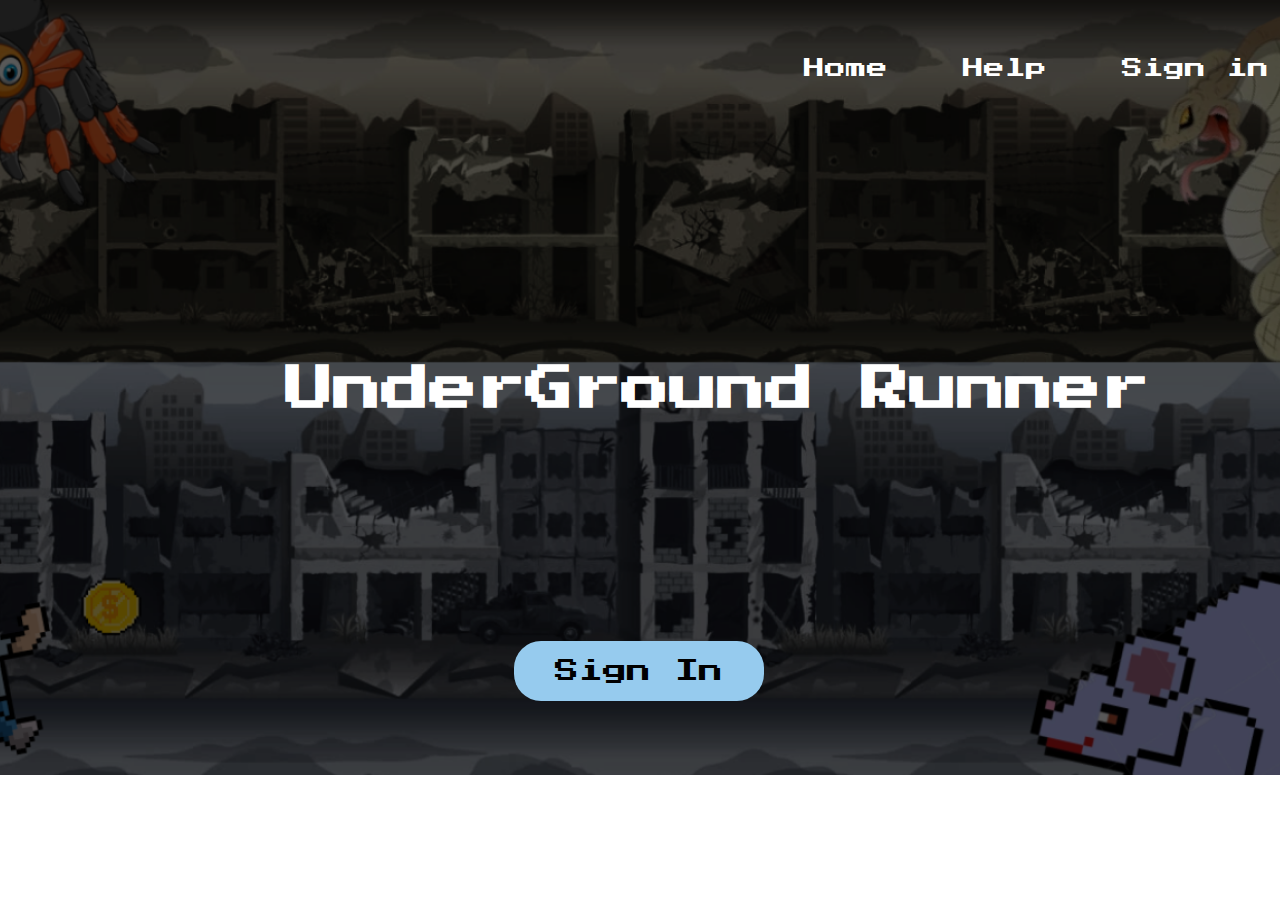
<file: index.html>
<!DOCTYPE html>
<html lang="en">
<head>
    <meta charset="UTF-8">
    <meta name="viewport" content="width=device-width, initial-scale=1.0">
    <title>UnderGround Runner</title>
    <link rel="stylesheet" href="./style.css">
</head>
<body>
    <!-- Home page contents contains home,help and sign in  buttons-->
    <nav>
        <a href="#">Home</a>
        <a href="./help.html">Help</a>
        <a href="./signin.html">Sign in</a>
    </nav>
    <!-- sign in button -->
    <h1>UnderGround Runner</h1>
    <button id="signin">Sign In</button>
    <script src="./app.js"></script>
</body>
</html>
</file>
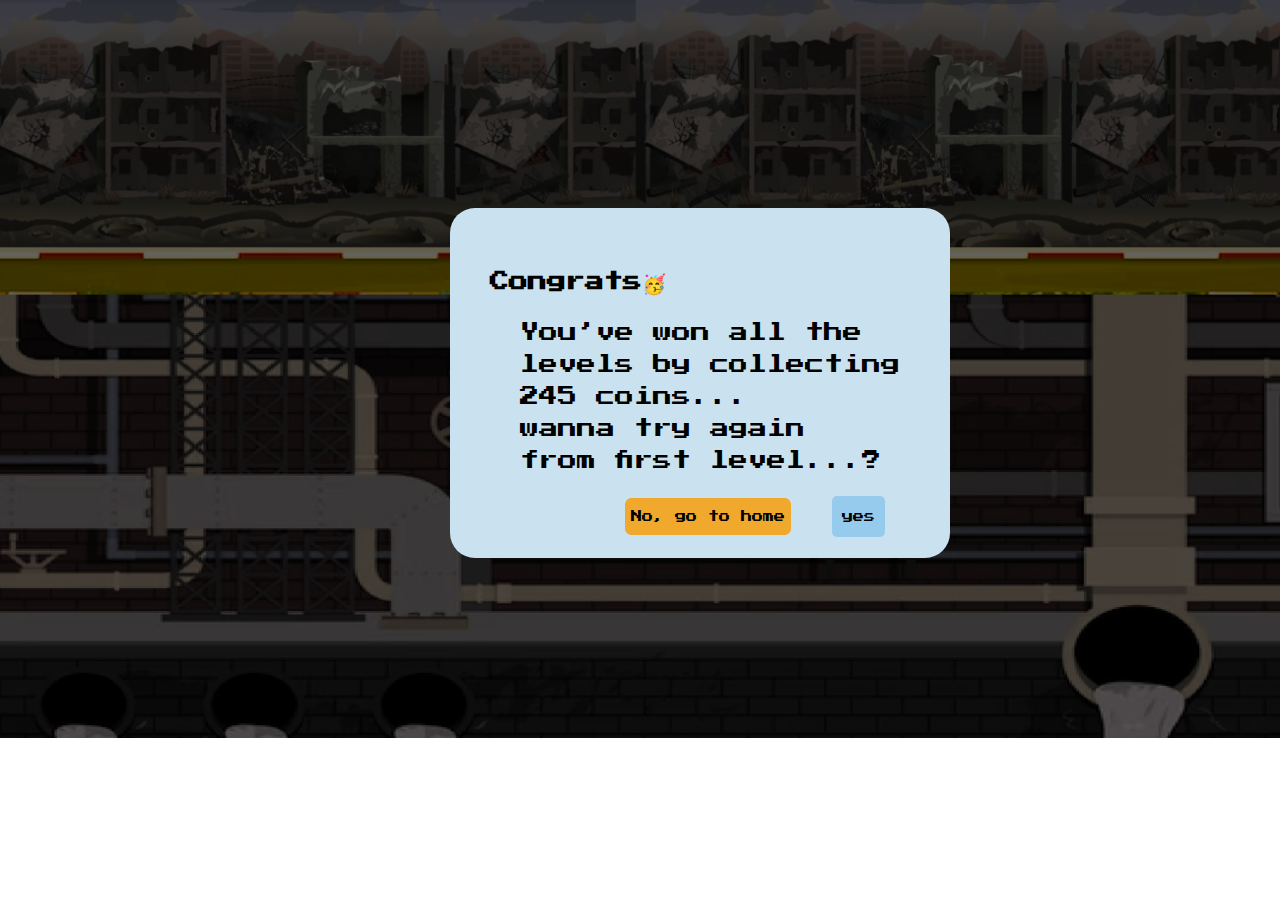
<file: congratspage.html>
<!DOCTYPE html>
<html lang="en">
<head>
    <meta charset="UTF-8">
    <meta name="viewport" content="width=device-width, initial-scale=1.0">
    <title>UnderGround Runner</title>
    <link rel="stylesheet" href="./congratspage.css">
</head>
<body>
    <!-- Contents which will be desplayed when the player won the game-->
    <div class="game-won-popup">
        <h1>Congrats🥳</h1>
        <p>You’ve won all the <br>levels by collecting <br> 245 coins... <br> wanna try again <br> from first level...?</p>
        <a href="./index.html" id="nobtn">No, go to home</a>
        <a href="./levelpage4.html" id="nextlevelbtn">yes</a>
    </div>
</body>
</html>
</file>
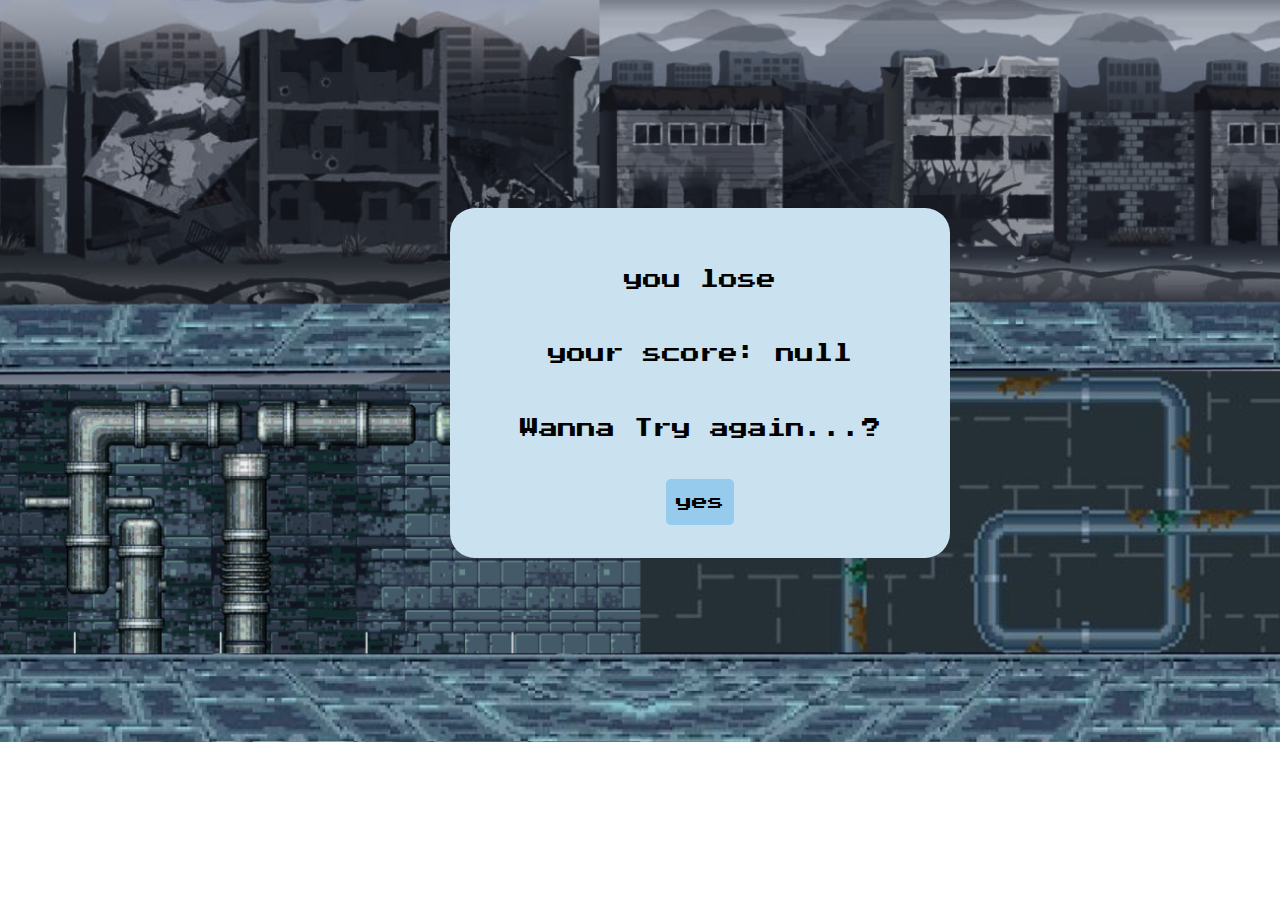
<file: gameoverpage.html>
<!DOCTYPE html>
<html lang="en">
<head>
    <meta charset="UTF-8">
    <meta name="viewport" content="width=device-width, initial-scale=1.0">
    <title>UnderGround Runner</title>
    <link rel="stylesheet" href="./gameoverpage.css">
</head>
<body>
    <!-- contents which will be displayed when the player lost the game-->
    <div class="game-over-popup">
        <p id="gameover">Game Over🥲</p>
        <p id="scorecard">Your score:</p>
        <p>Wanna Try again...?</p>
        <a href="./level1.html" id="yesbtn">yes</a>
    </div>
    <script src="./gameovr.js"></script>
</body>
</html>
</file>
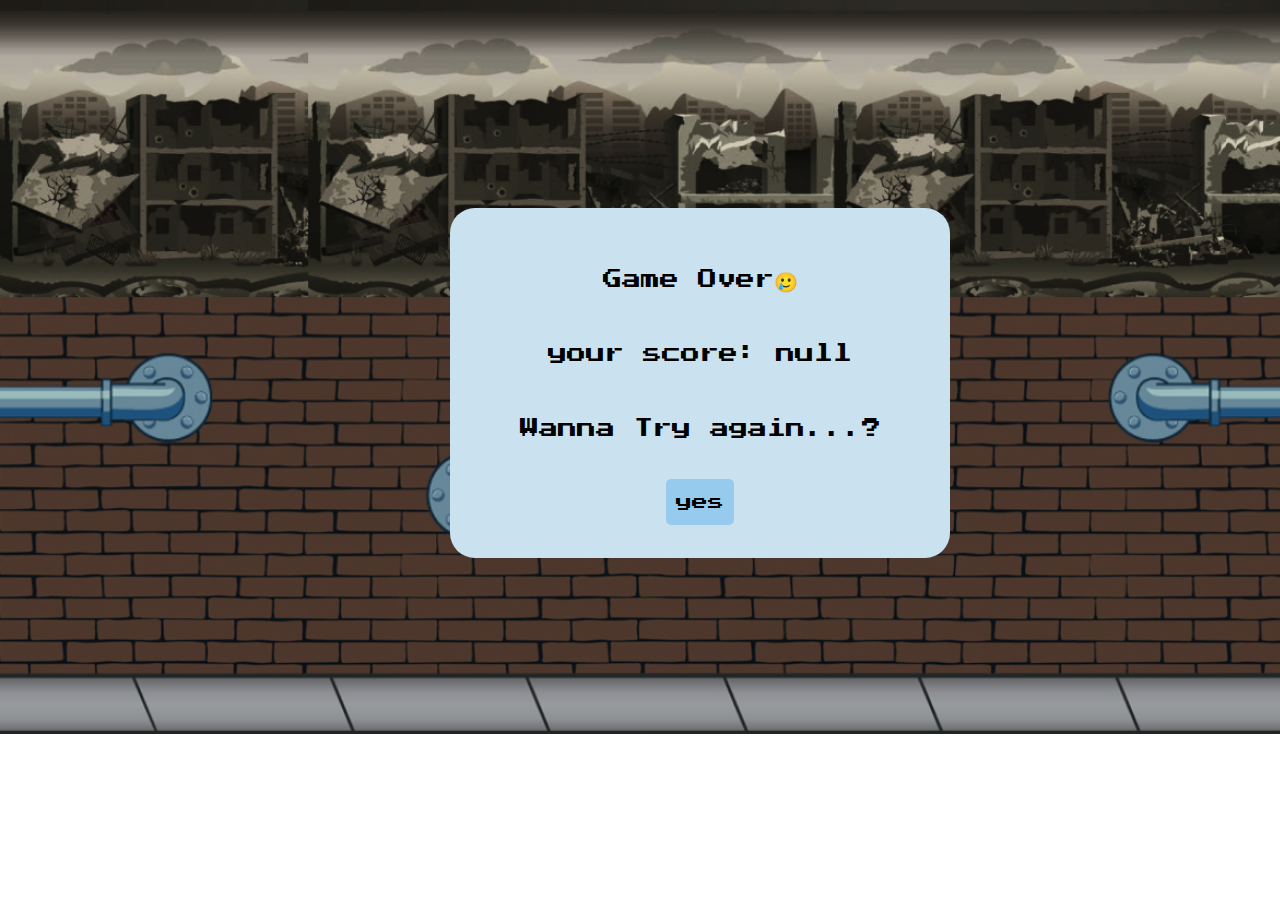
<file: gameoverpage2.html>
<!DOCTYPE html>
<html lang="en">
<head>
    <meta charset="UTF-8">
    <meta name="viewport" content="width=device-width, initial-scale=1.0">
    <title>UnderGround Runner</title>
    <link rel="stylesheet" href="./gameoverpage2.css">
</head>
<body>
    <!-- contents which will be displayed when the player lost the match -->
    <div class="game-over-popup">
        <p>Game Over🥲</p>
        <p id="scorecard">Your score:</p>
        <p>Wanna Try again...?</p>
        <a href="./level2.html" id="yesbtn">yes</a>
    </div>
    <script src="./gameovr.js"></script>
</body>
</html>
</file>
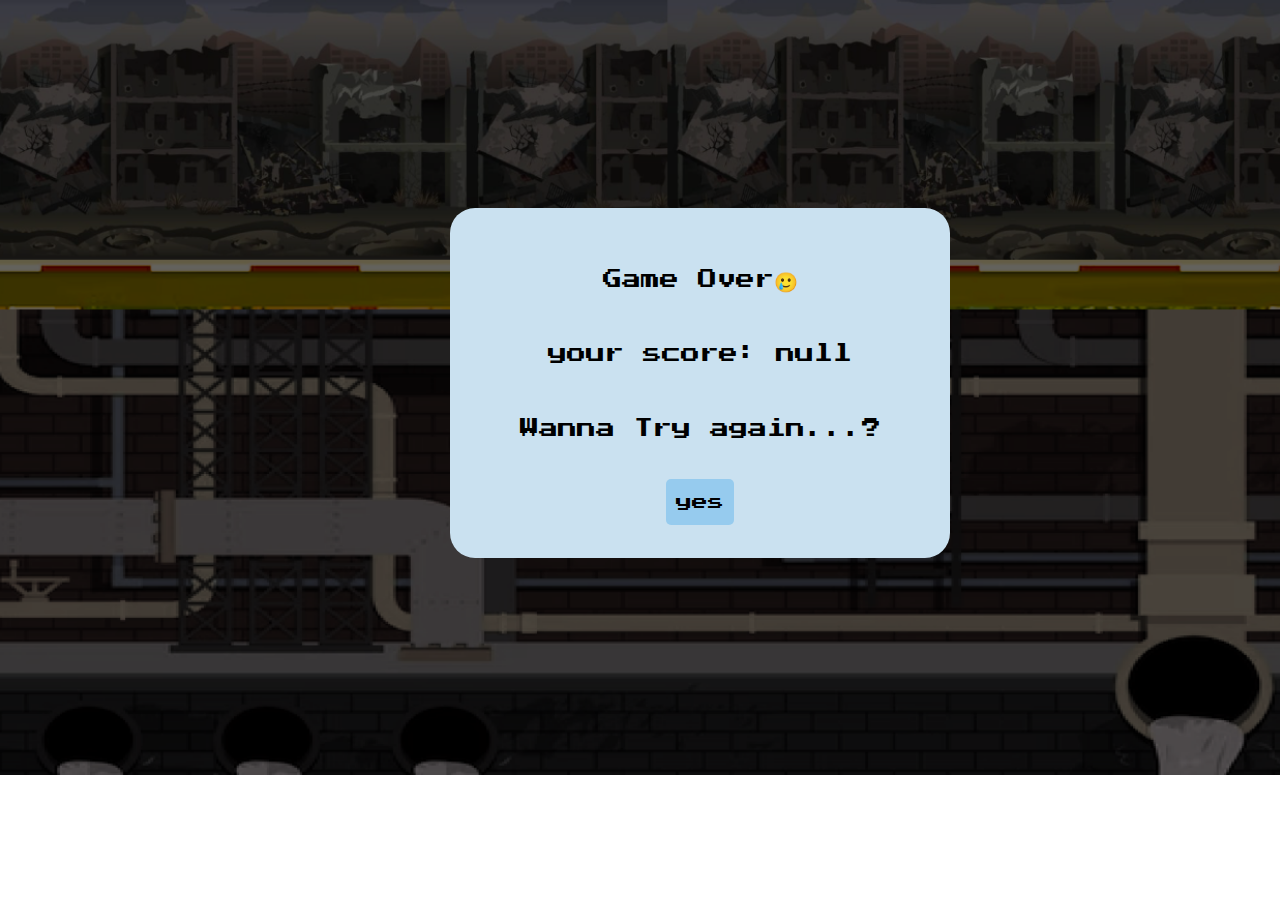
<file: gameoverpage3.html>
<!DOCTYPE html>
<html lang="en">
<head>
    <meta charset="UTF-8">
    <meta name="viewport" content="width=device-width, initial-scale=1.0">
    <title>UnderGround Runner</title>
    <link rel="stylesheet" href="./gameoverpage3.css">
</head>
<body>
    <!-- contents which will be displayed when the player lost the match -->
    <div class="game-over-popup">
        <p>Game Over🥲</p>
        <p id="scorecard">Your score:</p>
        <p>Wanna Try again...?</p>
        <a href="./level3.html" id="yesbtn">yes</a>
    </div>
    <script src="./gameovr.js"></script>
</body>
</html>
</file>
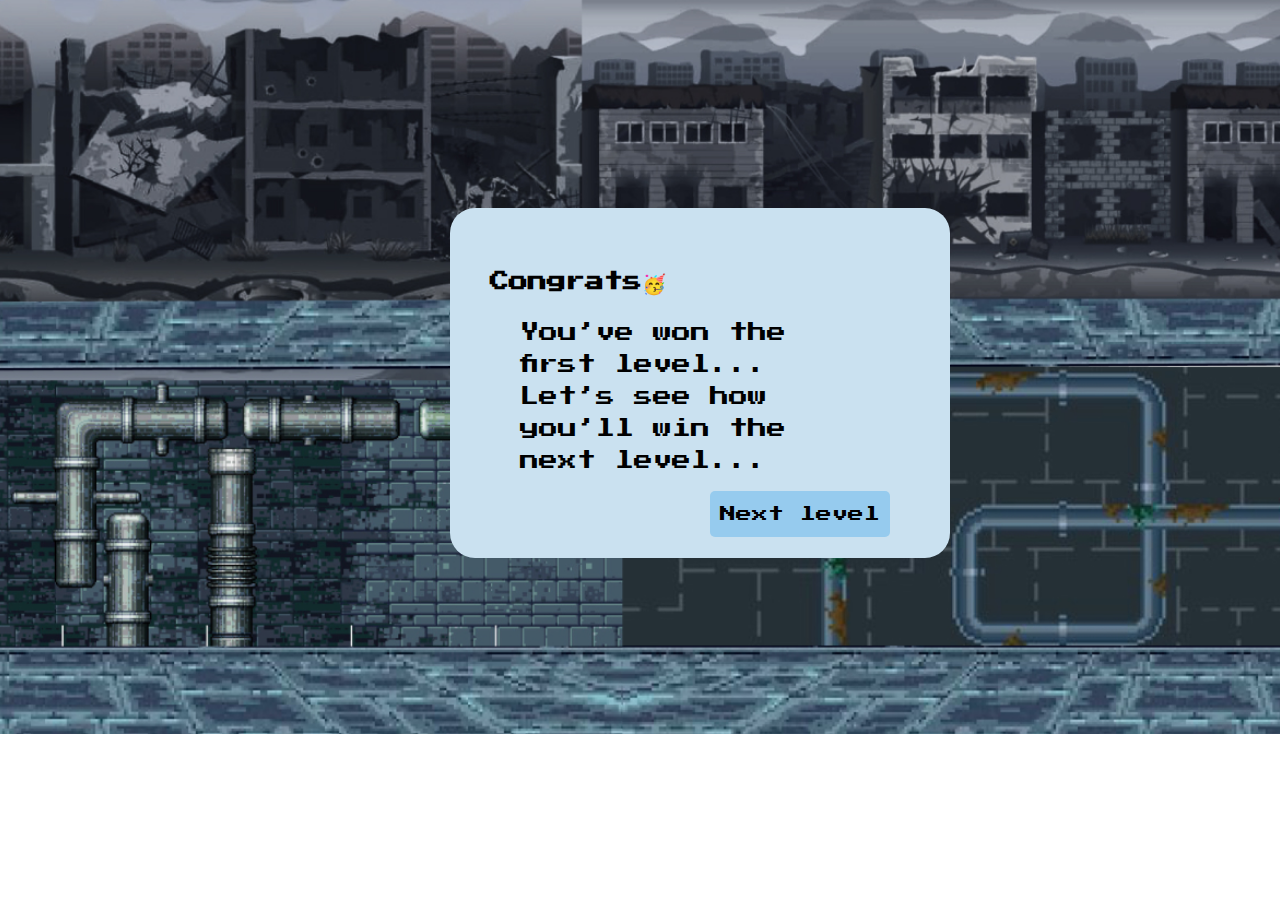
<file: gamewon.html>
<!DOCTYPE html>
<html lang="en">
<head>
    <meta charset="UTF-8">
    <meta name="viewport" content="width=device-width, initial-scale=1.0">
    <title>UnderGround Runner</title>
    <link rel="stylesheet" href="./gamewon.css">
</head>
<body>
    <!-- contents will be displayed when the player won the game -->
    <div class="game-won-popup">
        <h1>Congrats🥳</h1>
        <p>You’ve won the <br> first level... <br> Let’s see how <br> you’ll win the <br> next level...</p>
        <a href="./levelspage2.html" id="nextlevelbtn">Next level</a>
    </div>
</body>
</html>
</file>
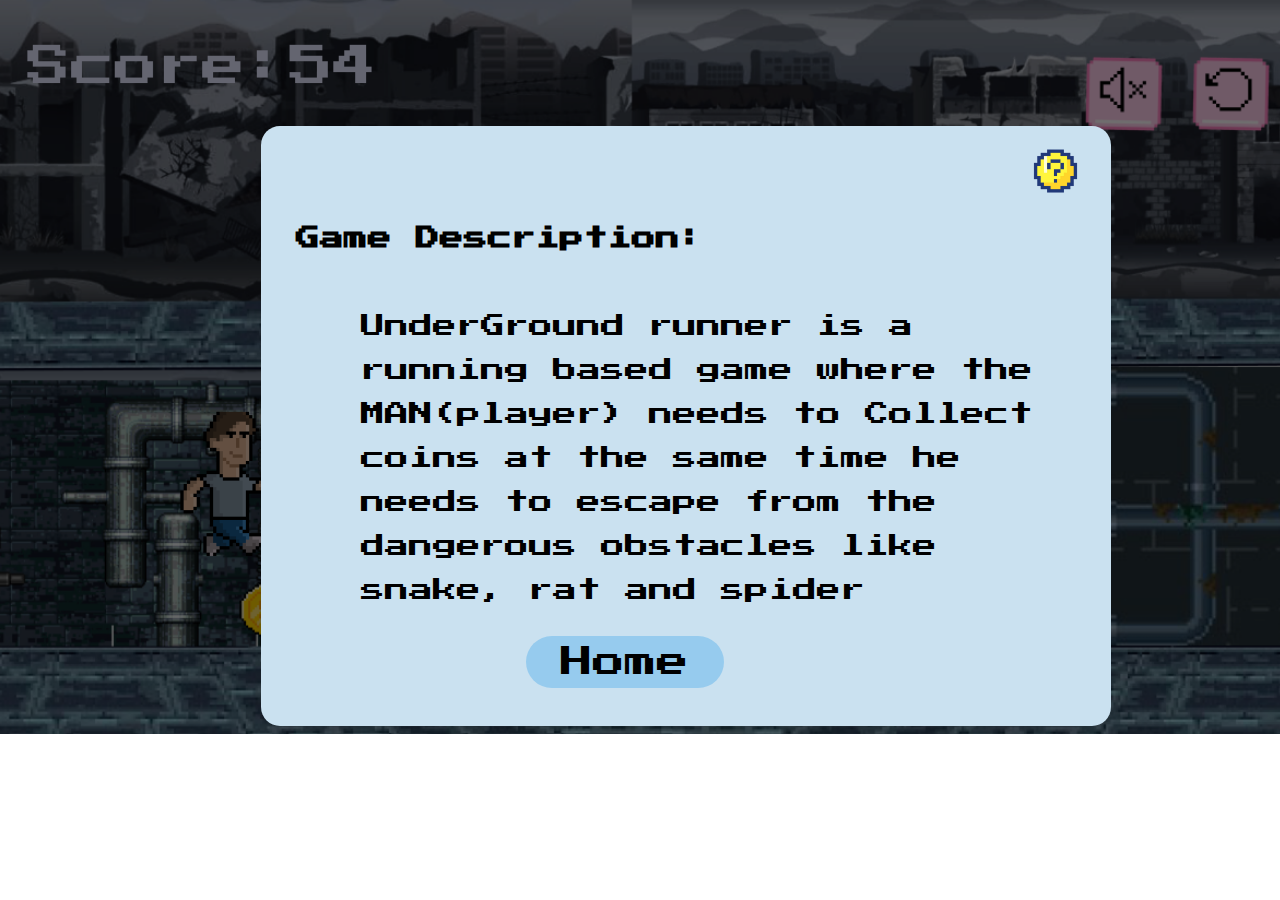
<file: help.html>
<!DOCTYPE html>
<html lang="en">
<head>
    <meta charset="UTF-8">
    <meta name="viewport" content="width=device-width, initial-scale=1.0">
    <title>UnderGround Runner</title>
    <link rel="stylesheet" href="./help.css">
</head>
<body>
    <!-- contents will be displayed when the player click the help button on home page -->
    <div class="gamedescription">
        <h1>Game Description:</h1>
        <p>UnderGround runner is a <br> running based game where the <br> MAN(player) needs to Collect <br> coins at the same time he <br> needs to escape from the <br> dangerous obstacles like <br> snake, rat and spider</p>
        <img src="./Asserts/question mark.png" alt="">
    </div>
    <a href="./index.html">Home</a>
    <script src="./app.js"></script>
</body>
</html>
</file>
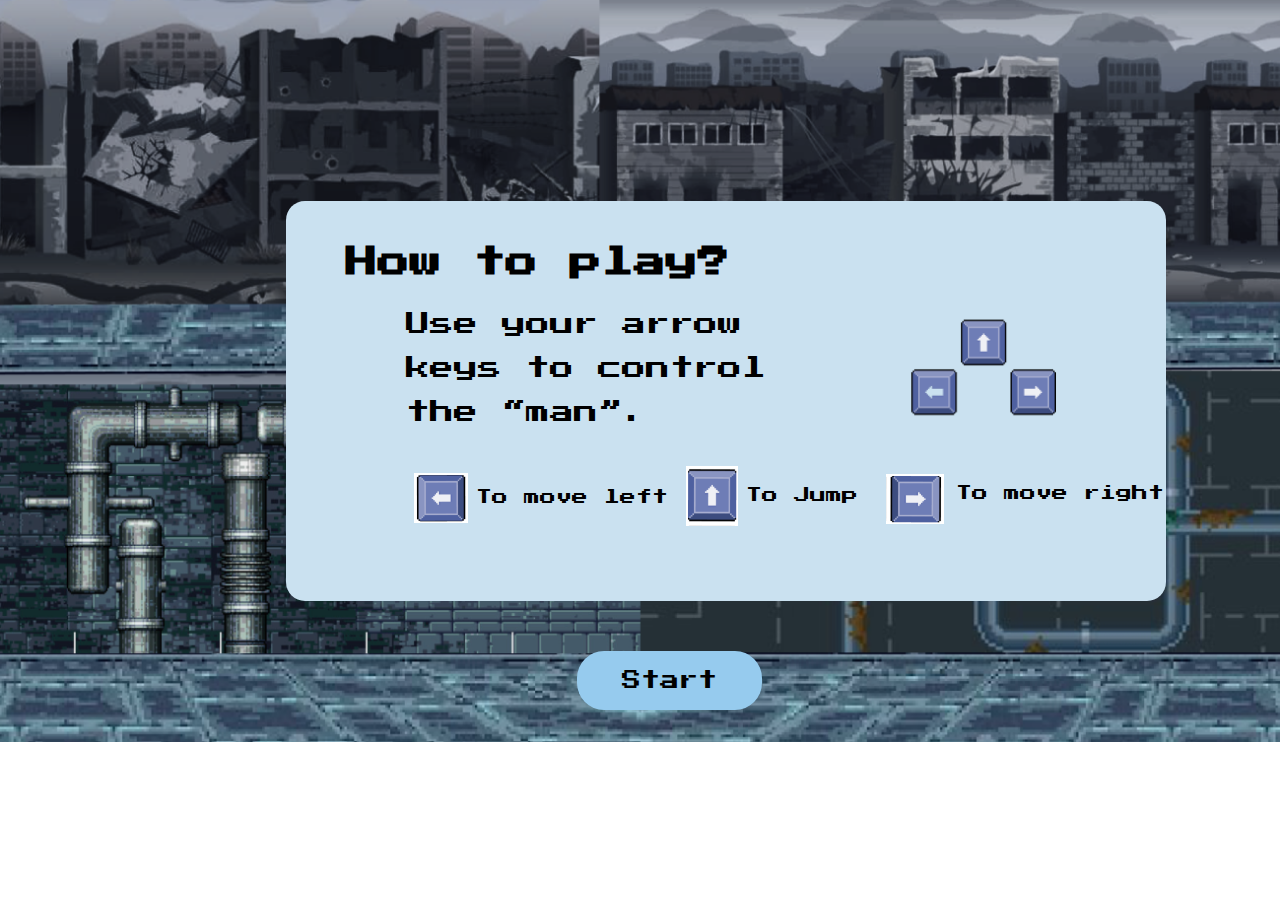
<file: level1.html>
<!DOCTYPE html>
<html lang="en">
<head>
    <meta charset="UTF-8">
    <meta name="viewport" content="width=device-width, initial-scale=1.0">
    <title>UnderGround Runner</title>
    <link rel="stylesheet" href="./level1.css">
</head>
<body>
    
    <!-- Contents which will be displayed to assist the player -->
    <div class="howtoplay">
        <h1>How to play?</h1>
        <p id="description">Use your arrow <br> keys to control <br> the “man”.</p>
        <img src="./Asserts/arrow keys.png" alt="" id="arrowkeys">
        <img src="./Asserts/left arrow.png" alt="" id="leftarrow"> <p id="left">To move left</p>
        <img src="./Asserts/top arrow.png" alt="" id="toparrow"> <p id="top">To Jump</p>
        <img src="./Asserts/right arrow.png" alt="" id="rightarrow"> <p id="right">To move right</p>
    </div>

    <!-- button to start the game and the howplay contents will we hidden -->
    <button id="startbtn1">Start</button>

    <!-- The game contetns contains the game charecters -->
    <div class="gamecontents">
        <div id="score">Coins:0</div>
        <div class="buttons">
            <img src="./Asserts/mute.png" alt="" id="mute">
            <img src="./Asserts/replay.png" alt="" id="replay">
        </div>

        <!-- importing the game charecters images -->
        <img src="./Asserts/man.gif" alt="" id="man" class="obstacles">
        <img src="./Asserts/spider.png" alt="" id="spider" class="obstacles">
        <img src="./Asserts/rat.png" alt="" id="rat" class="obstacles">
        <img src="./Asserts/coin.png" alt="" id="coin1" class="coins">
        <img src="./Asserts/coin.png" alt="" id="coin2" class="coins">
        <img src="./Asserts/coin.png" alt="" id="coin3" class="coins">
        <img src="./Asserts/coin.png" alt="" id="coin4" class="coins">

        <!-- importing the game audios -->
        <audio src="./Asserts/vxA=.mp3" id="bgm" loop></audio>
        <audio src="./Asserts/Mario Jump Sound Effect.mp3" id="jumpsound"></audio>
        <audio src="./Asserts/coinsound.mp3" id="coinsound"></audio>
    </div>

    <!-- importing the controls for mobile responsiveness -->
    <div class="mobile-reponsive-controls">
        <div class="left-right">
            <img src="./Asserts/left key.png" alt="" id="left-key">
            <img src="./Asserts/right key.png" alt="right-key" id="right-key">
        </div>
        <img src="./Asserts/top key.png" alt="" id="top-key">
    </div>

    <!-- linking the javascript page -->
    <script src="./level1.js"></script>
</body>
</html>
</file>
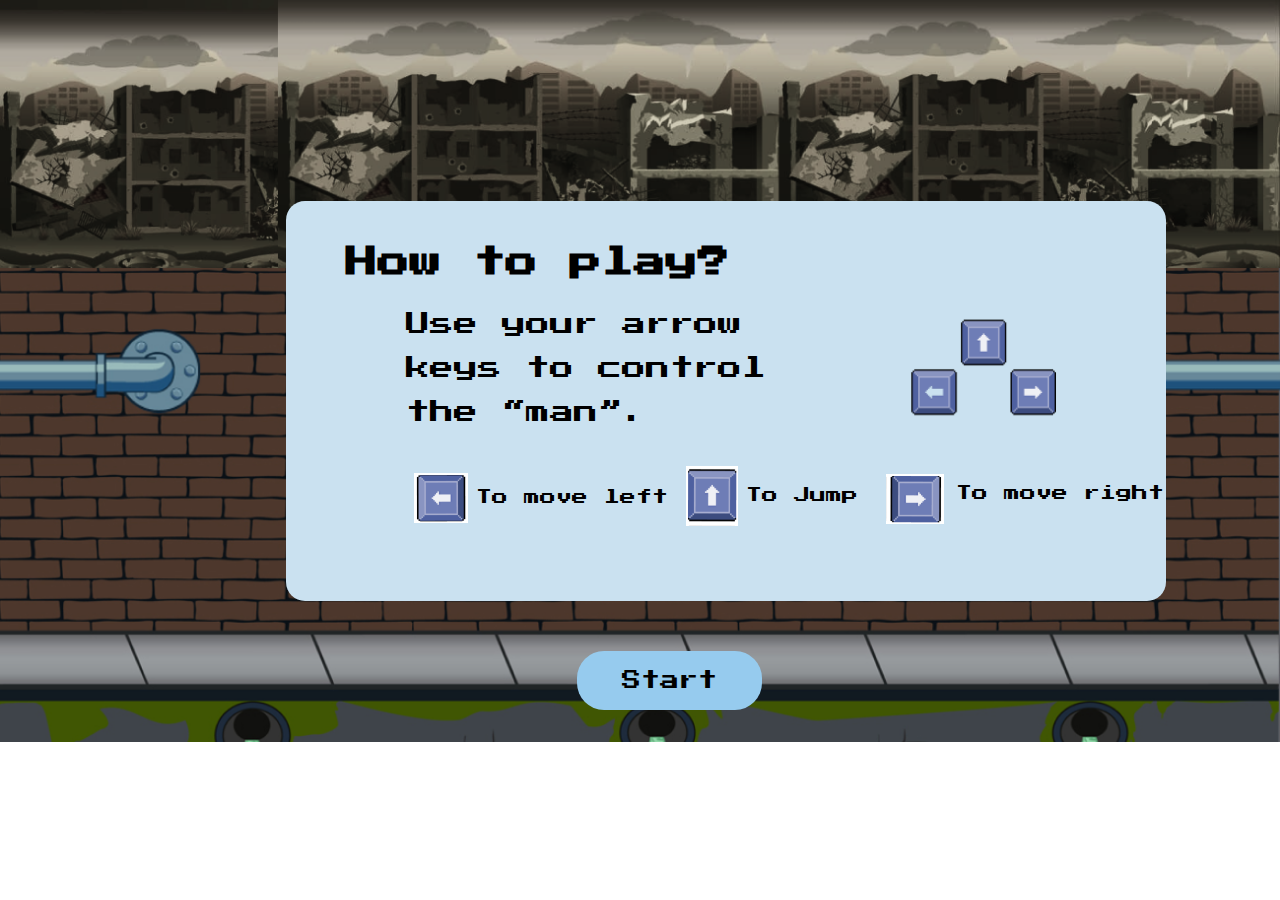
<file: level2.html>
<!DOCTYPE html>
<html lang="en">
<head>
    <meta charset="UTF-8">
    <meta name="viewport" content="width=device-width, initial-scale=1.0">
    <title>UnderGround Runner</title>
    <link rel="stylesheet" href="./level2.css">
</head>
<body>
     <!-- Contents which will be displayed to assist the player -->
    <div class="howtoplay">
        <h1>How to play?</h1>
        <p id="description">Use your arrow <br> keys to control <br> the “man”.</p>
        <img src="./Asserts/arrow keys.png" alt="" id="arrowkeys">
        <img src="./Asserts/left arrow.png" alt="" id="leftarrow"> <p id="left">To move left</p>
        <img src="./Asserts/top arrow.png" alt="" id="toparrow"> <p id="top">To Jump</p>
        <img src="./Asserts/right arrow.png" alt="" id="rightarrow"> <p id="right">To move right</p>
    </div>
    <!-- button to start the game and the howplay contents will we hidden -->
    <button id="startbtn1">Start</button>

    <!-- The game contetns contains the game charecters -->
    <div class="gamecontents">
        <div id="score">Score:0</div>
        <div class="buttons">
            <img src="./Asserts/mute.png" alt="" id="mute">
            <img src="./Asserts/replay.png" alt="" id="replay">
        </div>
        <!-- importing the game charecters images -->
        <img src="./Asserts/man.gif" alt="" id="man">
        <img src="./Asserts/spider.png" alt="" id="spider">
        <img src="./Asserts/rat.png" alt="" id="rat">
        <img src="./Asserts/snake.png" alt="" id="snake">
        <img src="./Asserts/centipedie.png" alt="" id="centipedie">
        <img src="./Asserts/coin.png" alt="" id="coin1" class="coins">
        <img src="./Asserts/coin.png" alt="" id="coin2" class="coins">
        <img src="./Asserts/coin.png" alt="" id="coin3" class="coins">
        <img src="./Asserts/coin.png" alt="" id="coin4" class="coins">
        <!-- importing the game audios -->
        <audio src="./Asserts/vxA=.mp3" id="bgm" loop></audio>
        <audio src="./Asserts/Mario Jump Sound Effect.mp3" id="jumpsound"></audio>
        <audio src="./Asserts/coinsound.mp3" id="coinsound"></audio>
    </div>
    <!-- importing the controls for mobile responsiveness -->
    <div class="mobile-reponsive-controls">
        <div class="left-right">
            <img src="./Asserts/left key.png" alt="" id="left-key">
            <img src="./Asserts/right key.png" alt="right-key" id="right-key">
        </div>
        <img src="./Asserts/top key.png" alt="" id="top-key">
    </div>
    <script src="./level2.js"></script>
    <script src=""></script>
</body>
</html>
</file>
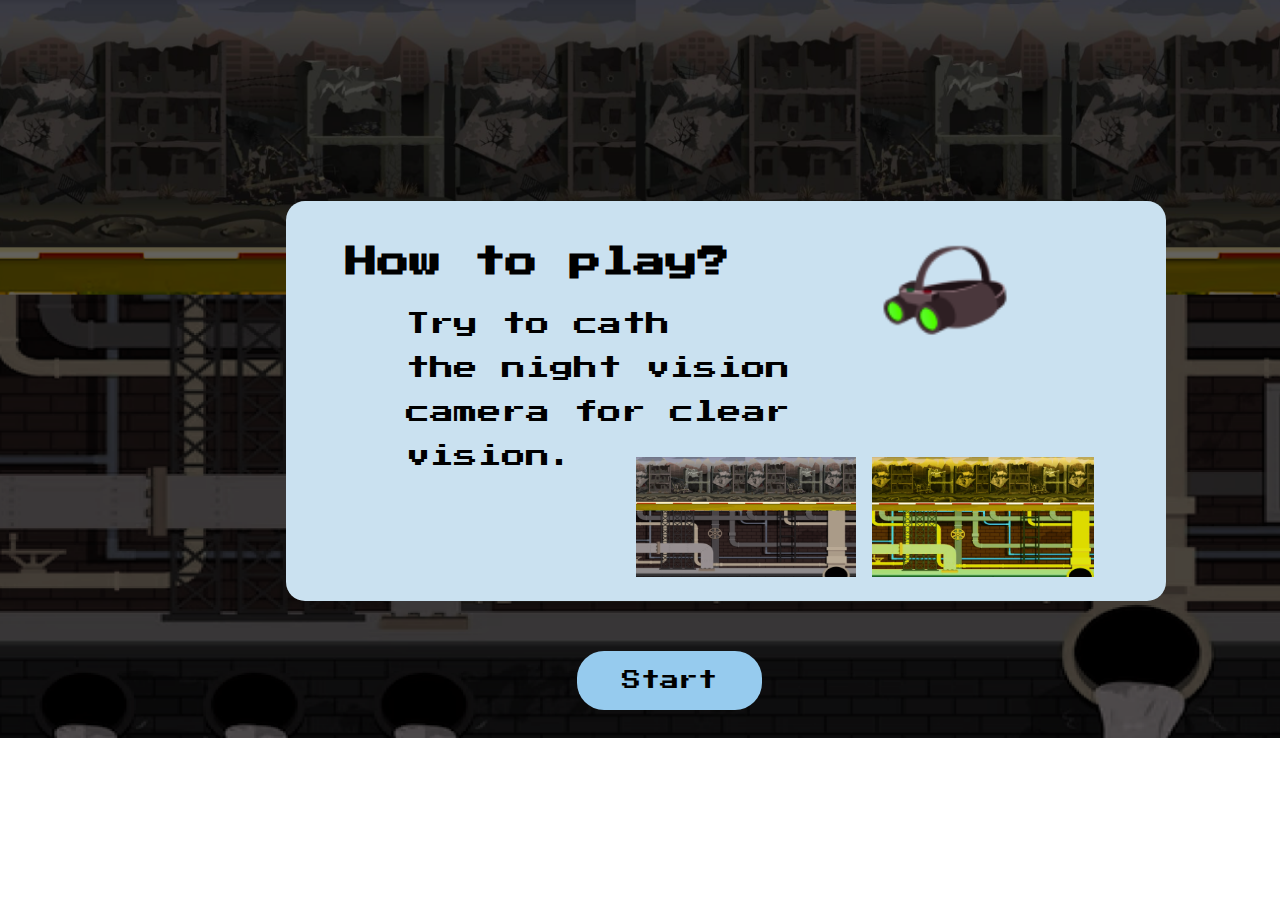
<file: level3.html>
<!DOCTYPE html>
<html lang="en">
<head>
    <meta charset="UTF-8">
    <meta name="viewport" content="width=device-width, initial-scale=1.0">
    <title>UnderGround Runner</title>
    <link rel="stylesheet" href="./level3.css">
</head>
<body>     
    <!-- Contents which will be displayed to assist the player -->
    <div class="howtoplay">
        <h1>How to play?</h1>
        <p id="description">Try to cath <br> the night vision  <br>camera for clear <br> vision.</p>
        <img src="./Asserts/night vision.png" alt="" id="nightvision">
        <img src="./Asserts/night 1.png" alt="" id="night1">
        <img src="./Asserts/night 2.png" alt="" id="night2">
    </div>
    <!-- button to start the game and the howplay contents will we hidden -->
    <button id="startbtn1">Start</button>

    <!-- The game contetns contains the game charecters -->
    <div class="gamecontents">
        <div id="score">Score:0</div>
        <div class="buttons">
            <img src="./Asserts/mute.png" alt="" id="mute">
            <img src="./Asserts/replay.png" alt="" id="replay">
        </div>
        <!-- importing the game charecters images -->
        <img src="./Asserts/man.gif" alt="" id="man">
        <img src="./Asserts/spider.png" alt="" id="spider">
        <img src="./Asserts/rat.png" alt="" id="rat">
        <img src="./Asserts/bat2.png" alt="" id="snake">
        <img src="./Asserts/night vision.png" alt="" id="centipedie">
        <img src="./Asserts/coin.png" alt="" id="coin1" class="coins">
        <img src="./Asserts/coin.png" alt="" id="coin2" class="coins">
        <img src="./Asserts/coin.png" alt="" id="coin3" class="coins">
        <img src="./Asserts/coin.png" alt="" id="coin4" class="coins">
        <!-- importing the game audios -->
        <audio src="./Asserts/vxA=.mp3" id="bgm" loop></audio>
        <audio src="./Asserts/Mario Jump Sound Effect.mp3" id="jumpsound"></audio>
        <audio src="./Asserts/coinsound.mp3" id="coinsound"></audio>
    </div>
    <!-- importing the controls for mobile responsiveness -->
    <div class="mobile-reponsive-controls">
        <div class="left-right">
            <img src="./Asserts/left key.png" alt="" id="left-key">
            <img src="./Asserts/right key.png" alt="right-key" id="right-key">
        </div>
        <img src="./Asserts/top key.png" alt="" id="top-key">
    </div>
    <script src="./level3.js"></script>
</body>
</html>
</file>
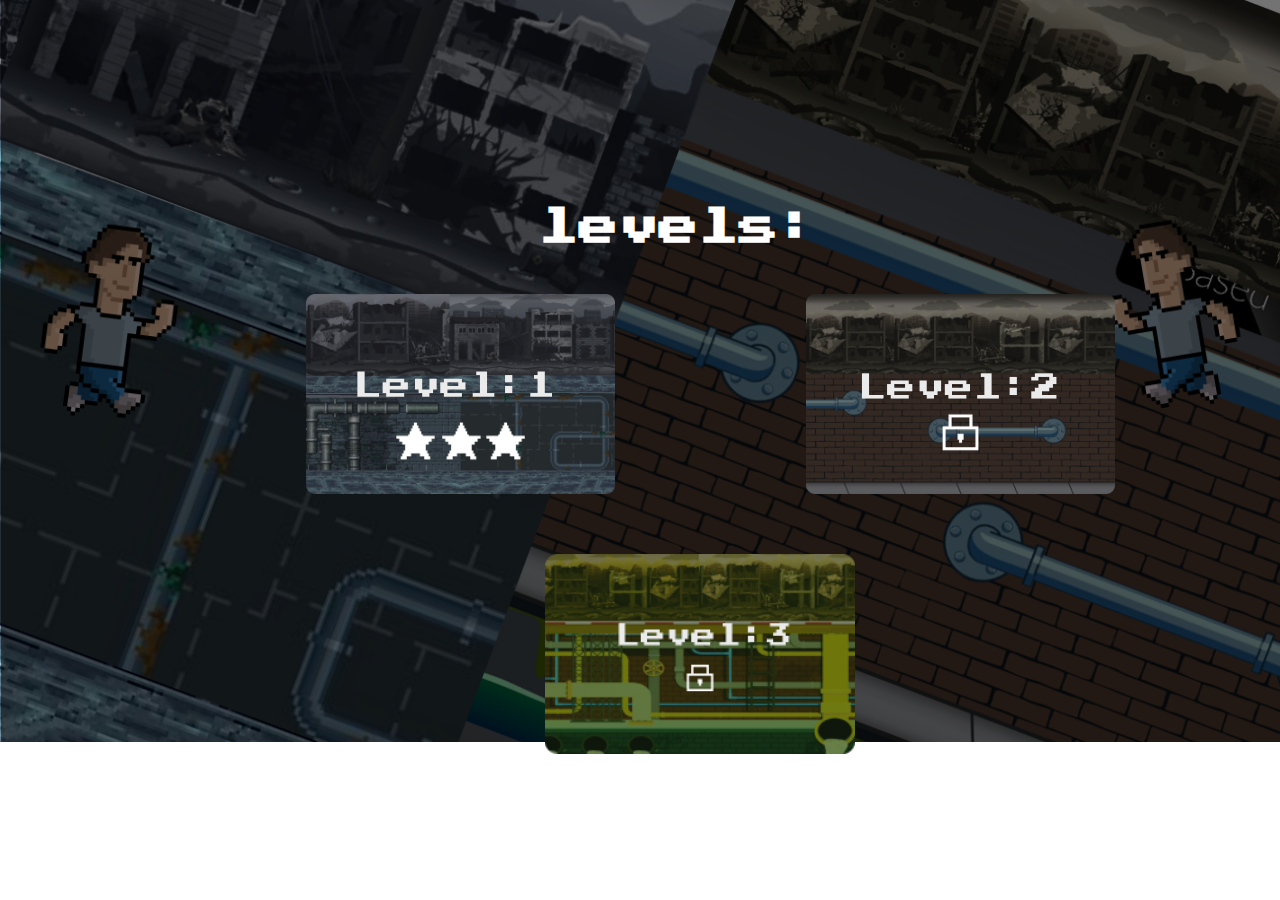
<file: levelpage1.html>
<!DOCTYPE html>
<html lang="en">
<head>
    <meta charset="UTF-8">
    <meta name="viewport" content="width=device-width, initial-scale=1.0">
    <title>UnderGround Runner</title>
    <link rel="stylesheet" href="./levelspage1.css">
</head>
<body>
    <!-- this page display all the level of the game -->
    <h1>levels:</h1>
    <div class="levels">
        <img src="./Asserts/png.png" alt="" id="level1">
        <img src="./Asserts/Frame 48.png" alt="" id="level2">
        <img src="./Asserts/lev3 locked.png" alt="" id="level3">
    </div>
    <script src="./level1page.js"></script>
</body>
</html>
</file>
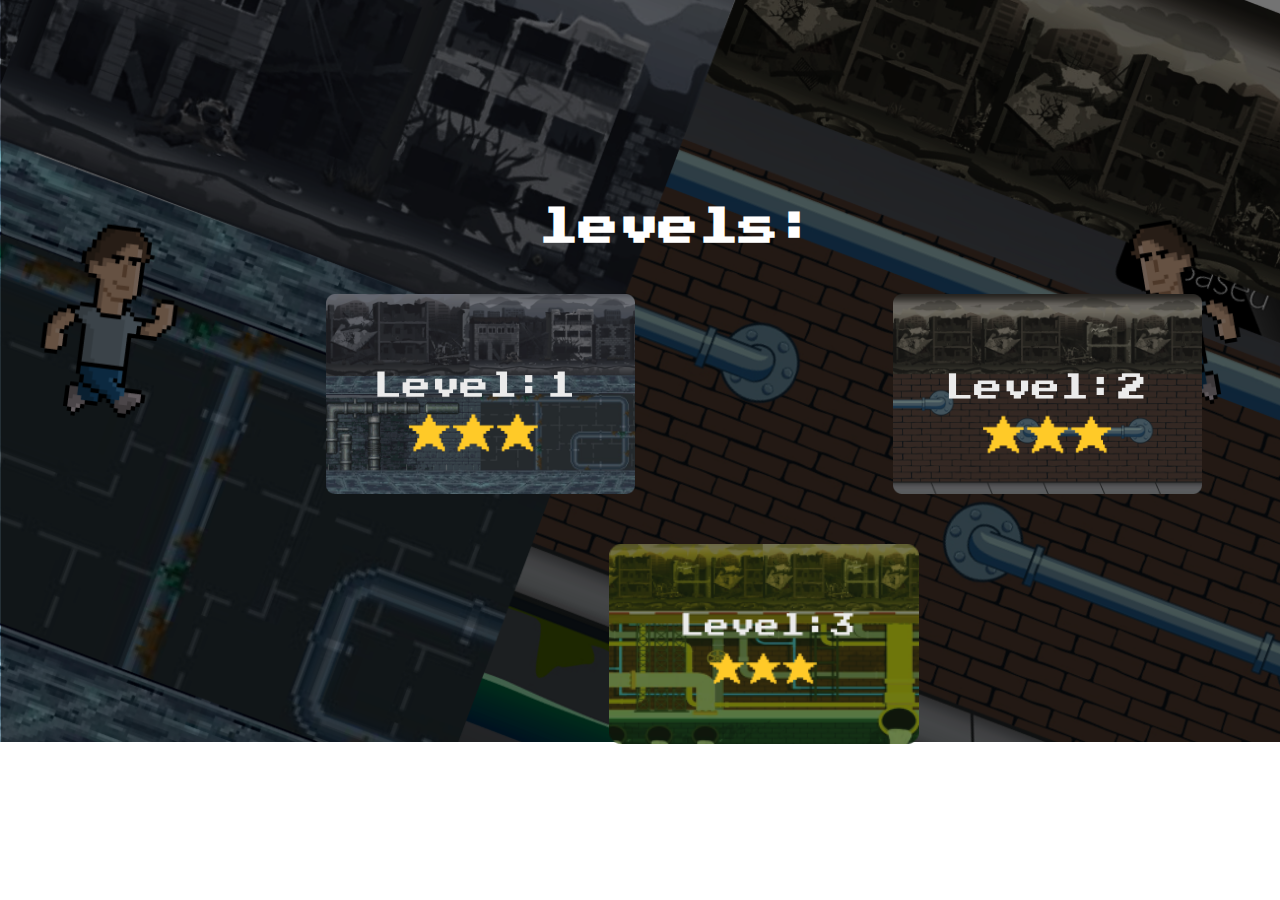
<file: levelpage4.html>
<!DOCTYPE html>
<html lang="en">
<head>
    <meta charset="UTF-8">
    <meta name="viewport" content="width=device-width, initial-scale=1.0">
    <title>UnderGround Runner</title>
    <link rel="stylesheet" href="./levelpage4.css">
</head>
<body>
    <!-- this page will display all the leves of the game -->
    <!-- This page will be displayed after finishing all the levels -->
    <h1>levels:</h1>
    <div class="levels">
        <a href="./level1.html"><img src="./Asserts/lev1completed.png" alt="" id="level1"></a>
        <a href="./level2.html"><img src="./Asserts/frame 201.png" alt="" id="level2"></a>
        <a href="./level3.html"><img src="./Asserts/level 3 open.png" alt="" id="level3"></a>
    </div>
    <script src="./levelselection3.js"></script>
</body>
</html>
</file>
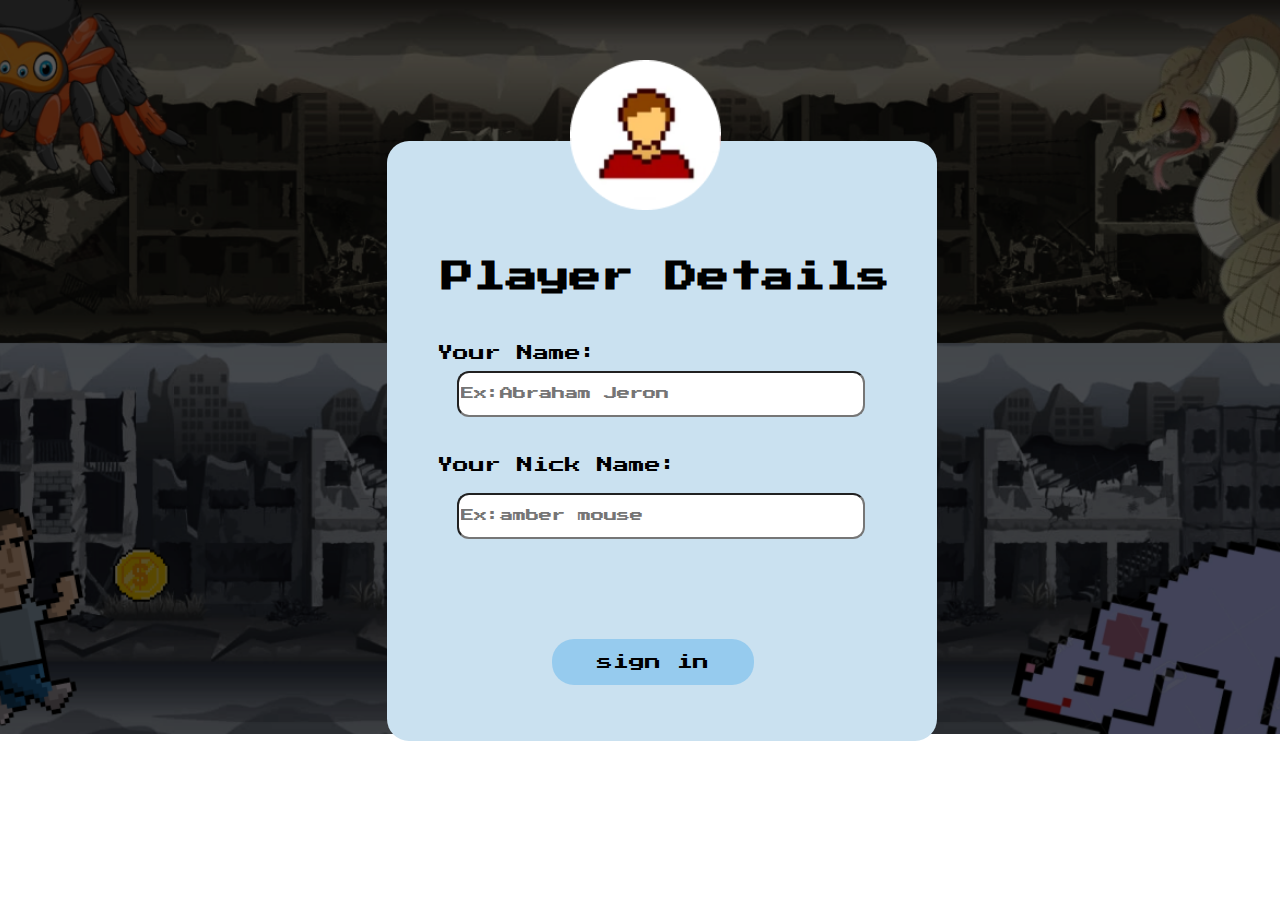
<file: signin.html>
<!DOCTYPE html>
<html lang="en">
<head>
    <meta charset="UTF-8">
    <meta name="viewport" content="width=device-width, initial-scale=1.0">
    <title>UnderGround Runner</title>
    <link rel="stylesheet" href="./signin.css">
</head>
<body>
    <!-- this page is to displaye sign in contents -->
    <img src="./Asserts/player profile.png" alt="">
    <div class="playerdetails">
        <h1>Player Details</h1>
        <form action="./levelpage1.html" method="get" id="myform">
            <label for="" id="yourname">Your Name:</label>
            <br>
            <input type="text" name="" id="playername" placeholder="Ex:Abraham Jeron" required>
            <br>
            <label for="" id="yournickname">Your Nick Name:</label>
            <br>
            <input type="text" name="" id="playernickname" placeholder="Ex:amber mouse" required>
            <br>
            <input type="submit" value="sign in" name="" id="submit">
        </form>
    </div>
   <script src="./signin.js"></script>
</body>
</html>
</file>
<file: style.css>
/* styling for desktop viersion */
@font-face {
    font-family: pixels;
    src: url("./Press_Start_2P/PressStart2P-Regular.ttf");
}
*{
    font-family: pixels;
}
body{
    background-image: url("./Asserts/Home\ page.png");
    background-size: 104.5%;
    background-position-x:-50px ;
    background-repeat: no-repeat;
    overflow: hidden;
}
nav{
    position: relative;
    left: 60%;
    top: 50px;
    display: flex;
    justify-content: space-around;
    width: 540px;
}
a{
    color: white;
    font-size: 1.3rem;
    text-decoration: none;
}
a:hover{
    text-decoration: underline;
    color: yellow;
}
h1{
    position: relative;
    left: 22%;
    top: 304px;
    color: white;
    font-size: 3rem;
}
button{
    position: relative;
    left: 40%;
    top: 500px;
    background-color: #96CBEE;
    font-size: 1.5rem;
    border: none;
    border-radius: 27px;
    height: 60px;
    width: 250px;
}

/* mobile responsive */
@media screen and (max-width:600px) {
    body{
        background-size: 350%;
        overflow: hidden;
    }
    nav{
        position: relative;
        left: 1%;
        display: flex;
        flex-direction: column;
        left: 320px;
    }
    h1{
        position: relative;
        color: white;
        font-size: 1.4rem;
        text-align: center;
        width: 50px;
    }
    button{
        position: relative;
        left: 100px;
        top: 400px;
        height: 30px;
        width: 150px;
        font-size: 1rem;
    }
}
</file>
<file: congratspage.css>
@font-face {
    font-family: pixels;
    src: url("./Press_Start_2P/PressStart2P-Regular.ttf");
}
*{
    font-family: pixels;
}
body{
    background-image: url("./Asserts/Frame\ 53.png");
    background-size: cover;
    background-repeat: no-repeat;
    overflow: hidden;
}
.game-won-popup{
    position: relative;
    left: 35%;
    top: 200px;
    background-color: #CAE1F0;
    width: 500px;
    height: 300px;
    padding-top: 25px;
    padding-bottom: 25px;
    border-radius: 25px;
    line-height: 32px;
}.game-won-popup p{
    position: relative;
    left: 70px;
    top: 20px;
    font-size: 1.2rem;
}
.game-won-popup h1{
    position: relative;
    top: 20px;
    left: 40px;
    font-size: 1.2rem;
}
.game-won-popup #nextlevelbtn{
    position: relative;
    left: 40%;
    top: 22px;
    text-decoration: none;
    color: black;
    background-color:#96CBEE;
    width: 60px;
    padding: 15px 10px 15px 10px;
    border-radius: 5px;
    font-size: 0.7rem;
}
#nobtn{
    position: relative;
    left: 35%;
    top: 22px;
    text-decoration: none;
    color: black;
    padding: 10px 3px 10px 3px;
    border-radius: 7px;
    font-size: 0.7rem;
    border: 3px solid #f0a92c ;
    background-color:#f0a92c;
}
/* Mobile responsive */
@media screen and (max-width:600px) {
    body{
        background-image: url("./Asserts/mobile\ res.png");
        background-size: cover ;
    }
    .game-won-popup{
        position: relative;
        left: 10%;
        top: 200px;
        background-color: #CAE1F0;
        width: 400px;
        height: 300px;
        padding-top: 25px;
        padding-bottom: 25px;
        border-radius: 25px;
        line-height: 32px;
    }
    .game-won-popup h1{
        font-size: 1rem;
    }
    .game-won-popup p{
        font-size: 0.9rem;
    }
}
</file>
<file: gameoverpage.css>
/* styling for desktop view */
@font-face {
    font-family: pixels;
    src: url("./Press_Start_2P/PressStart2P-Regular.ttf");
}
*{
    font-family: pixels;
}
body{
    background-image: url("./Asserts/Level\ 3\ \(1\).png");
    background-size: cover;
    background-repeat: no-repeat;
    overflow: hidden;
}
.game-over-popup{
    position: relative;
    left: 35%;
    top: 200px;
    background-color: #CAE1F0;
    width: 500px;
    height: 300px;
    text-align: center;
    padding-top: 25px;
    padding-bottom: 25px;
    border-radius: 25px;
    line-height: 55px;
}.game-over-popup p{
    font-size: 1.2rem;
}
.game-over-popup #yesbtn{
    position: relative;
    text-decoration: none;
    color: black;
    background-color:#96CBEE;
    width: 60px;
    padding: 15px 10px 15px 10px;
    border-radius: 5px;
}

/* mobile responsive */
@media screen and (max-width:600px) {
    body{
        background-image: url("./Asserts/lvel1\ mobile\ bg.jpg");
        background-size: cover;
    }
    
    .game-over-popup{
        position: relative;
        left:7%;
        top: 200px;
        width: 350px;
        height: 200px;
        text-align: center;
        border-radius: 25px;
        line-height: 25px;
    }
    .game-over-popup p{
        font-size: 1rem;
    }
    .game-over-popup #yesbtn{
        position: relative;
        top: 20px;
    }
}
</file>
<file: gameoverpage2.css>
/* styling for desktop view */
@font-face {
    font-family: pixels;
    src: url("./Press_Start_2P/PressStart2P-Regular.ttf");
}
*{
    font-family: pixels;
}
body{
    background-image: url("./Asserts/level\ 2\ baground.jpg");
    background-size: 105%;
    background-repeat: no-repeat;
    overflow: hidden;
}
.game-over-popup{
    position: relative;
    left: 35%;
    top: 200px;
    background-color: #CAE1F0;
    width: 500px;
    height: 300px;
    text-align: center;
    padding-top: 25px;
    padding-bottom: 25px;
    border-radius: 25px;
    line-height: 55px;
}.game-over-popup p{
    font-size: 1.2rem;
}
.game-over-popup #yesbtn{
    position: relative;
    text-decoration: none;
    color: black;
    background-color:#96CBEE;
    width: 60px;
    padding: 15px 10px 15px 10px;
    border-radius: 5px;
}
@media screen and (max-width:600px) {
    body{
        background-image: url("./Asserts/Level\ 6.png");
        background-size: cover ;
    }
    
    .game-over-popup{
        position: relative;
        left: 6%;
        top: 200px;
        width: 350px;
        height: 200px;
        text-align: center;
        border-radius: 25px;
        line-height: 25px;
    }
    .game-over-popup p{
        font-size: 1rem;
    }
    .game-over-popup #yesbtn{
        position: relative;
        top: 20px;
    }
}
</file>
<file: gameoverpage3.css>
/* styling for desktop view */
@font-face {
    font-family: pixels;
    src: url("./Press_Start_2P/PressStart2P-Regular.ttf");
}
*{
    font-family: pixels;
}
body{
    background-image: url("./Asserts/Frame\ 53.png");
    background-size: 105%;
    background-repeat: no-repeat;
    overflow: hidden;
}
.game-over-popup{
    position: relative;
    left: 35%;
    top: 200px;
    background-color: #CAE1F0;
    width: 500px;
    height: 300px;
    text-align: center;
    padding-top: 25px;
    padding-bottom: 25px;
    border-radius: 25px;
    line-height: 55px;
}.game-over-popup p{
    font-size: 1.2rem;
}
.game-over-popup #yesbtn{
    position: relative;
    text-decoration: none;
    color: black;
    background-color:#96CBEE;
    width: 60px;
    padding: 15px 10px 15px 10px;
    border-radius: 5px;
}
/* for mobile responsiveness */
@media screen and (max-width:600px) {
    body{
        background-image: url("./Asserts/mobile\ res.png");
        background-size: cover ;
    }
    
    .game-over-popup{
        position: relative;
        left: 7%;
        top: 200px;
        width: 350px;
        height: 200px;
        text-align: center;
        border-radius: 25px;
        line-height: 25px;
    }
    .game-over-popup p{
        font-size: 1rem;
    }
    .game-over-popup #yesbtn{
        position: relative;
        top: 20px;
    }
}
</file>
<file: gamewon.css>
/* styling for desktop view */
@font-face {
    font-family: pixels;
    src: url("./Press_Start_2P/PressStart2P-Regular.ttf");
}
*{
    font-family: pixels;
}
body{
    background-image: url("./Asserts/level\ 1\ baground.jpg");
    background-size: 105%;
    background-position-x:-50px ;
    background-repeat: no-repeat;
    overflow: hidden;
}
.game-won-popup{
    position: relative;
    left: 35%;
    top: 200px;
    background-color: #CAE1F0;
    width: 500px;
    height: 300px;
    padding-top: 25px;
    padding-bottom: 25px;
    border-radius: 25px;
    line-height: 32px;
}.game-won-popup p{
    position: relative;
    left: 70px;
    top: 20px;
    font-size: 1.2rem;
}
.game-won-popup h1{
    position: relative;
    top: 20px;
    left: 40px;
    font-size: 1.2rem;
}
.game-won-popup #nextlevelbtn{
    position: relative;
    left: 52%;
    top: 22px;
    text-decoration: none;
    color: black;
    background-color:#96CBEE;
    width: 60px;
    padding: 15px 10px 15px 10px;
    border-radius: 5px;
}
/* styling for mobile responsiveness */
@media screen and (max-width:600px) {
    body{
        background-image: url("./Asserts/lvel1\ mobile\ bg.jpg");
        background-size: 115% 354% ;
    }
    .game-won-popup{
        position: relative;
        left: 10%;
        top: 200px;
        background-color: #CAE1F0;
        width: 400px;
        height: 300px;
        padding-top: 25px;
        padding-bottom: 25px;
        border-radius: 25px;
        line-height: 32px;
    }
    .game-won-popup h1{
        font-size: 1rem;
    }
    .game-won-popup p{
        font-size: 0.9rem;
    }
}
</file>
<file: help.css>
/* styling for desktop view */
@font-face {
    font-family: pixels;
    src: url("./Press_Start_2P/PressStart2P-Regular.ttf");
}
*{
    font-family: pixels;
}
body{
    background-image: url("./Asserts/help\ page.png");
    background-size: 105%;
    background-repeat: no-repeat;
    overflow: hidden;
}
.gamedescription{
    position: relative;
    top: 110px;
    left: 20%;
    background-color: #CAE1F0;
    border-radius: 19px;
    width: 850px;
    height: 600px;
}
h1{
    position: relative;
    top: 100px;
    left: 35px;
    font-size: 1.5rem;
}
p{
    position: relative;
    top: 130px;
    left: 100px;
    text-align: left;
    line-height: 44px;
    font-size: 1.5rem;
    padding-bottom: 70px;
}
img{
    position: relative;
    left: 89%;
    bottom: 440px;
    height: 70px;
}
a{
    position: relative;
    left: 41%;
    top: 30px;
    background-color: #96CBEE;
    color: black;
    font-size: 2rem;
    padding: 10px 35px 10px 35px;
    border-radius: 27px;
    text-decoration: none;
}
/* styling for mobile responsiveness */
@media (orientation:portrait){
    body{
        background-image: url("./Asserts/Game\ Play\ page.png");
        background-size: cover;
        overflow: hidden;
    }
    .gamedescription{
        top: 110px;
        left: 10%;
        width: 400px;
        height: 400px;
    }
    h1{
        top: 50px;
        left: 35px;
        font-size: 0.7rem;
    }
    p{
        top: 60px;
        left: 50px;
        line-height: 34px;
        font-size: .7rem;
    }
    a{
        left: 40%;
        top: 60px;
        font-size: 1rem;
        padding: 7px 25px 7px 25px;
        border-radius: 27px;
        text-decoration: none;
    }
}
</file>
<file: level1.css>
/* styling for mobile responsiveness */
@font-face {
    font-family: pixels;
    src: url("./Press_Start_2P/PressStart2P-Regular.ttf");
}
*{
    font-family: pixels;
}
body{
    background-image: url("./Asserts/Level\ 3\ \(1\).png");
    background-size: cover;
    background-repeat: no-repeat;
    overflow: hidden;
}
/* style for how to play box */
.howtoplay{
    position: relative;
    left: 22%;
    top: 180px;
    background-color: #CAE1F0;
    width: 880px;
    height: 400px;
    border-radius: 19px;
}
h1{
    position: relative;
    left: 60px;
    top: 45px;
}
#description{
    position: relative;
    top: 45px;
    left: 120px;
    font-size: 1.5rem;
    line-height: 44px;
}
#arrowkeys{
    position: relative;
    left: 67%;
    bottom: 130px;
    height: 150px;
}
#leftarrow{
    position: relative;
    bottom: 40px;
    right: 110px;
    height: 50px;
}
#left{
    position: relative;
    left: 190px;
    bottom: 90px;
}
#toparrow{
    position: relative;
    bottom: 145px;
    left: 400px;
    height: 60px;
}
#top{
    position: relative;
    left: 460px;
    bottom: 200px;
}
#rightarrow{
    position: relative;
    left: 600px;
    bottom: 245px;
    height: 50px;
}
#right{
    position: relative;
    left: 670px;
    bottom: 300px;
}
button{
    position: relative;
    left: 45%;
    top: 230px;
    font-size: 1.2rem;
    background-color: #96CBEE;
    padding: 20px 45px 20px 45px;
    border: none;
    border-radius: 27px;
}

/* game contents */
#score{
    position: relative;
    bottom: 300px;
    margin: 75px;
    font-size: 2rem;
    color: #E4E6FF;
}
.buttons{
    position: relative;
    left: 80%;
    bottom: 425px;
}
#man{
    position: relative;
    left: 30px;
    bottom: 25px;
    height: 250px;   
    transition: all 0.1s;
        /* un comment here to check how the collision happening */
    /* border: 2px solid red; */
}
#spider{
    position: relative;
    top: 10px;
    height: 120px;
       /* un comment here to check how the collision happening */
    /* border: 2px solid red; */
}
#rat{
    position: relative;
    height: 80px;
        /* un comment here to chech how the collision happening */
    /* border: 2px solid red; */
}
#coin1,#coin2,#coin3,#coin4{
    position: relative;
}
/* #sparkle1,#sparkle2,#sparkle3,#sparkle4{
    position: relative;
    height: 90px;
    bottom: 95px;
} */
.gamecontents{
    position: relative;
    top: 240px;
    display: none;
}
.coins{
    position: relative;
    bottom: 90px;
    height: 100px;
}

.flipped{
    transform: scaleX(-1);
    transition: all 0s;
}
.mobile-reponsive-controls{
    display: none;
}
/* setting animation for the moving elements */
@keyframes spider {
    0%{
        left: 90%;
    }
    100%{
        left: -40%;
    }
}
@keyframes rat {
    0%{
        left: 100%;
    }
    100%{
        left: -40%;
    }
    
}
@keyframes coin1 {
    0%{
        left: 100%;
    }
    100%{
        left: -40%;
    }
}
@keyframes coin2 {
    0%{
        left: 120%;
    }
    100%{
        left: -40%;
    }
}
@keyframes coin3 {
    0%{
        left: 140%;
    }
    100%{
        left: -40%;
    }
}
@keyframes coin4 {
    0%{
        left: 140%;
    }
    100%{
        left: -40%;
    }
}

/* mobile responsive */
@media (orientation:portrait) {
    body{
        background-image: url("./Asserts/Android\ Large\ -\ 5.png");
        background-size: cover ;
        overflow: hidden;
    }
    .howtoplay{
        position: relative;
        left: 15%;
        top: 120px;
        width: 300px;
        height: 200px;
        overflow-x: hidden;
    }
    h1{
        position: relative;
        font-size: 1rem;
        left: 40px;
        top: 25px;
    }
    #description{
        position: relative;
        top: 35px;
        left: 50px;
        font-size: .7rem;
        line-height: 20px;
    }
    /* functioning the arrowkeys for controlling in the mobile */
    #arrowkeys{
        position: relative;
        left: 60%;
        bottom: 40px;
        height: 70px;
    }
    #leftarrow{
        position: relative;
        bottom: 0px;
        right: 70px;
        height: 20px;
    }
    #left{
        position: relative;
        left: 70px;
        font-size: .5rem;
        bottom: 20px;
    }
    #toparrow{
        position: relative;
        bottom: 45px;
        left: 170px;
        height: 25px;
    }
    #top{
        position: relative;
        left: 190px;
        bottom: 70px;
        font-size: .5rem;
    }
    #rightarrow{
        position: relative;
        left: 250px;
        bottom: 93px;
        height: 20px;
    }
    #right{
        position: relative;
        left: 270px;
        bottom: 115px;
        font-size: .5rem;
    }
    button{
        position: relative;
        left: 40%;
        top: 230px;
        font-size: .9rem;
        padding: 10px 25px 10px 25px;
    }
    .gamecontents{
        position: relative;
        top: 230px;
    }
    .coins{
        position: relative;
        bottom: 80px;
        height: 40px;
    }
    #man{
        position: relative;
        left: 30px;
        height: 150px;
    }
    #score{
        position: relative;
        font-size: 1rem;
        left: -40px;
    }
    #mute,#replay{
        position: relative;
        top: 30px;
        right: 30px;
        height: 50px;
    }
    .mobile-reponsive-controls{
        display: inherit;
    }
    .left-right{
        position: relative;
        top: 140px;
        display: flex;
        justify-content: flex-end;
        height: 60px;
    }
    #top-key{
        position: relative;
        top: 80px;
        left: 30px;
        height: 60px;
    }
}
</file>
<file: level2.css>
/* styling for desktop view */
@font-face {
    font-family: pixels;
    src: url("./Press_Start_2P/PressStart2P-Regular.ttf");
}
*{
    font-family: pixels;
}
body{
    background-image: url("./Asserts/Level\ 4\ \(1\).png");
    background-size: cover;
    background-repeat: no-repeat;
    overflow: hidden;
}
/* styling for how to play contents */
.howtoplay{
    position: relative;
    left: 22%;
    top: 180px;
    background-color: #CAE1F0;
    width: 880px;
    height: 400px;
    border-radius: 19px;
}
h1{
    position: relative;
    left: 60px;
    top: 45px;
}
#description{
    position: relative;
    top: 45px;
    left: 120px;
    font-size: 1.5rem;
    line-height: 44px;
}
#arrowkeys{
    position: relative;
    left: 67%;
    bottom: 130px;
    height: 150px;
}
#leftarrow{
    position: relative;
    bottom: 40px;
    right: 110px;
    height: 50px;
}
#left{
    position: relative;
    left: 190px;
    bottom: 90px;
}
#toparrow{
    position: relative;
    bottom: 145px;
    left: 400px;
    height: 60px;
}
#top{
    position: relative;
    left: 460px;
    bottom: 200px;
}
#rightarrow{
    position: relative;
    left: 600px;
    bottom: 245px;
    height: 50px;
}
#right{
    position: relative;
    left: 670px;
    bottom: 300px;
}
button{
    position: relative;
    left: 45%;
    top: 230px;
    font-size: 1.2rem;
    background-color: #96CBEE;
    padding: 20px 45px 20px 45px;
    border: none;
    border-radius: 27px;
}
.flipped{
    transform: scaleX(-1);
    transition: all 0s;
}
#man{
    position: relative;
    bottom: 30px;
    transition: all 0.1s;
        /* un comment here to check how the collition happening */
    /* border: red 2px solid; */
}
#rat,#spider,#snake,#centipedie{
    position: relative;
    bottom: 20px;
        /* un comment here to check how the collition happening */
    /* border: red 2px solid; */
}

/* setting animation for the moving elements */
@keyframes spider {
    0%{
        left: 100%;
    }
    100%{
        left: -180%;
    }
}
@keyframes rat {
    0%{
        left: 260%;
    }
    100%{
        left: -200%;
    }
    
}
@keyframes snake {
    0%{
        left: 120%;
    }
    100%{
        left: -160%;
    }
    
}
@keyframes centipiede {
    0%{
        left: 150%;
    }
    100%{
        left: -170%;
    }
    
}
@keyframes coin1 {
    0%{
        left: 100%;
    }
    100%{
        left: -80%;
    }
}
@keyframes coin2 {
    0%{
        left: 120%;
    }
    100%{
        left: -80%;
    }
}
@keyframes coin3 {
    0%{
        left: 140%;
    }
    100%{
        left: -80%;
    }
}
@keyframes coin4 {
    0%{
        left: 140%;
    }
    100%{
        left: -80%;
    }
}

/* styling for game contents */

#score{
    position: relative;
    bottom: 300px;
    margin: 75px;
    font-size: 2rem;
    color: #FBFF2C;
}
.buttons{
    position: relative;
    left: 80%;
    bottom: 425px;
}
#man{
    position: relative;
    height: 250px;
}
.gamecontents{
    position: relative;
    top: 290px;
    display: none;
}
.coins{
    position: relative;
    bottom: 120px;
    height: 100px;
}
.mobile-reponsive-controls{
    display: none;
}


/* mobile responsive */
@media (orientation:portrait){
    body{
        background-image: url("./Asserts/Level\ 5-2.png");
        background-size: cover ;
    }
    .howtoplay{
        position: relative;
        left: 15%;
        top: 120px;
        width: 350px;
        height: 200px;
        overflow-x: hidden;
    }
    h1{
        position: relative;
        font-size: 1rem;
        left: 40px;
        top: 25px;
    }
    #description{
        position: relative;
        top: 35px;
        left: 50px;
        font-size: .7rem;
        line-height: 20px;
    }
    /* importing arrow keys for mobile version */
    #arrowkeys{
        position: relative;
        left: 60%;
        bottom: 40px;
        height: 70px;
    }
    #leftarrow{
        position: relative;
        bottom: 0px;
        right: 70px;
        height: 20px;
    }
    #left{
        position: relative;
        left: 70px;
        font-size: .5rem;
        bottom: 20px;
    }
    #toparrow{
        position: relative;
        bottom: 45px;
        left: 170px;
        height: 25px;
    }
    #top{
        position: relative;
        left: 190px;
        bottom: 70px;
        font-size: .5rem;
    }
    #rightarrow{
        position: relative;
        left: 250px;
        bottom: 93px;
        height: 20px;
    }
    #right{
        position: relative;
        left: 270px;
        bottom: 115px;
        font-size: .5rem;
    }
    button{
        position: relative;
        left: 40%;
        top: 230px;
        font-size: .9rem;
        padding: 10px 25px 10px 25px;
    }

    /* styling for game contents */
    .gamecontents{
        position: relative;
        top: 310px;
    }
    .coins{
        position: relative;
        height: 40px;
    }
    #man{
        position: relative;
        left: 30px;
        height: 150px;
    }
    #score{
        position: relative;
        font-size: 1rem;
        left: -40px;
    }
    #mute,#replay{
        position: relative;
        top: 30px;
        right: 30px;
        height: 50px;
    }
    .mobile-reponsive-controls{
        display: inherit;
    }
    .left-right{
        position: relative;
        top: 60px;
        display: flex;
        justify-content: flex-end;
        height: 60px;
    }
    #top-key{
        position: relative;
        top: 5px;
        left: 30px;
        height: 60px;
    }
    #snake,#coin2{
        position: relative;
        bottom: 150px;
    }
    #centipedie{
        display: none;
    }
    #coin1,#coin2,#coin3,#coin4{
        position: relative;
        bottom: 220px;
    }
}
</file>
<file: level3.css>
/* Styling for desktop view */
@font-face {
    font-family: pixels;
    src: url("./Press_Start_2P/PressStart2P-Regular.ttf");
}
*{
    font-family: pixels;
}
body{
    background-image: url("./Asserts/Frame\ 53.png");
    background-size: cover;
    background-repeat: no-repeat;
    overflow: hidden;
}
.howtoplay{
    position: relative;
    left: 22%;
    top: 180px;
    background-color: #CAE1F0;
    width: 880px;
    height: 400px;
    border-radius: 19px;
}
h1{
    position: relative;
    left: 60px;
    top: 45px;
}
#description{
    position: relative;
    top: 45px;
    left: 120px;
    font-size: 1.5rem;
    line-height: 44px;
}
#night1,#night2{
    position: relative;
    left: 350px;
    height: 120px;
}
#nightvision{
    position: absolute;
    left: 67%;
    bottom: 230px;
    height: 150px;
}
button{
    position: relative;
    left: 45%;
    top: 230px;
    font-size: 1.2rem;
    background-color: #96CBEE;
    padding: 20px 45px 20px 45px;
    border: none;
    border-radius: 27px;
}
.flipped{
    transform: scaleX(-1);
    transition: all 0s;
}
#man{
    position: relative;
    bottom: 30px;
    transition: all 0.1s;
        /* Unplug here to check how the collision happening */
    /* border: red 2px solid; */
}
#rat,#spider,#snake,#centipedie{
    position: relative;
    bottom: 20px;
        /* Unplug here to check how the collision happening */
    /* border: red 2px solid; */
}
#centipedie{
    height: 120px;
}
#snake{
    height: 100px;
}

/* setting animation for the moving elements */
@keyframes spider {
    0%{
        left: 100%;
    }
    100%{
        left: -180%;
    }
}
@keyframes rat {
    0%{
        left: 260%;
    }
    100%{
        left: -190%;
    }
    
}
@keyframes snake {
    0%{
        left: 120%;
    }
    100%{
        left: -160%;
    }
    
}
@keyframes centipiede {
    0%{
        left: 150%;
    }
    100%{
        left: -180%;
    }
    
}
@keyframes coin1 {
    0%{
        left: 100%;
    }
    100%{
        left: -80%;
    }
}
@keyframes coin2 {
    0%{
        left: 120%;
    }
    100%{
        left: -80%;
    }
}
@keyframes coin3 {
    0%{
        left: 140%;
    }
    100%{
        left: -80%;
    }
}
@keyframes coin4 {
    0%{
        left: 140%;
    }
    100%{
        left: -80%;
    }
}


/* styling for game contents */
#score{
    position: relative;
    bottom: 300px;
    margin: 75px;
    font-size: 2rem;
    color: #FBFF2C;
}
.buttons{
    position: relative;
    left: 80%;
    bottom: 425px;
}
#man{
    position: relative;
    height: 250px;
}
.gamecontents{
    position: relative;
    top: 290px;
    /* here------------->>>>>>>>>>>>>> */
    display: none;
}
.coins{
    position: relative;
    bottom: 120px;
    height: 100px;
}
.mobile-reponsive-controls{
    display: none;
}


/* mobile responsive */
@media (orientation:portrait){
    body{
        background-image: url("./Asserts/mobile\ res.png");
        background-size: cover ;
    }
    .howtoplay{
        position: relative;
        left: 15%;
        top: 120px;
        width: 350px;
        height: 200px;
        overflow-x: hidden;
    }
    h1{
        position: relative;
        font-size: 1rem;
        left: 40px;
        top: 25px;
    }
    #description{
        position: relative;
        top: 35px;
        left: 50px;
        font-size: .7rem;
        line-height: 20px;
    }
    /* styling controls for the mobile version */
    #arrowkeys{
        position: relative;
        left: 60%;
        bottom: 40px;
        height: 70px;
    }
    #leftarrow{
        position: relative;
        bottom: 0px;
        right: 70px;
        height: 20px;
    }
    #left{
        position: relative;
        left: 70px;
        font-size: .5rem;
        bottom: 20px;
    }
    #toparrow{
        position: relative;
        bottom: 45px;
        left: 170px;
        height: 25px;
    }
    #top{
        position: relative;
        left: 190px;
        bottom: 70px;
        font-size: .5rem;
    }
    #rightarrow{
        position: relative;
        left: 250px;
        bottom: 93px;
        height: 20px;
    }
    #right{
        position: relative;
        left: 270px;
        bottom: 115px;
        font-size: .5rem;
    }
    button{
        position: relative;
        left: 40%;
        top: 230px;
        font-size: .9rem;
        padding: 10px 25px 10px 25px;
    }


    .gamecontents{
        position: relative;
        top: 310px;
    }
    .coins{
        position: relative;
        height: 40px;
    }
    #man{
        position: relative;
        left: 30px;
        height: 150px;
    }
    #score{
        position: relative;
        font-size: 1rem;
        left: -40px;
    }
    #mute,#replay{
        position: relative;
        top: 30px;
        right: 30px;
        height: 50px;
    }
    .mobile-reponsive-controls{
        display: inherit;
    }
    .left-right{
        position: relative;
        top: 70px;
        display: flex;
        justify-content: flex-end;
        height: 60px;
    }
    #top-key{
        position: relative;
        top: 10px;
        left: 30px;
        height: 60px;
    }
    #snake,#coin2{
        position: relative;
        bottom: 150px;
    }
    #coin1,#coin2,#coin3,#coin4{
        position: relative;
        bottom: 220px;
    }
}
</file>
<file: levelspage1.css>
/* Styling for destop version */
@font-face {
    font-family: pixels;
    src: url("./Press_Start_2P/PressStart2P-Regular.ttf");
}
*{
    font-family: pixels;
}
body{
    background-image: url("./Asserts/Level\ Selection\ page1.png");
    background-size: cover;
    background-repeat: no-repeat;
    overflow: hidden;
}
h1{
    position: relative;
    top: 180px;
    left: 42%;
    color: white;
    font-size: 2.5rem;
}
.levels{
    position: relative;
    left: 16%;
    top: 200px;
    display: flex;
    justify-content: space-around;
    width: 1500px;
}
#level1,#level2,#level3{
    position: relative;
    height: 200px;
}
#level3{
    position: relative;
    top: 260px;
    right: 760px;

}
#level1:hover{
    bottom: 10px;
    right: 10px;
    border-radius: 11px;
    background: #FFF;
    box-shadow: 8px 11px 4px 0px rgba(255, 255, 255, 0.25);
}


/* mobile responsive */
@media screen and (max-width:600px) {
    body{
        background-image: url("./Asserts/level\ selection\ page\ mobile\ responsive.png");
        background-size: 135%;
    }

    h1{
        position: relative;
        top: 180px;
        left: 32%;
        color: white;
        font-size: 1.2rem;
    }
    #level1,#level2,#level3{
        height: 100px;
    }
    .levels{
        position: relative;
        left: 6%;
        top: 250px;
        display: block;
        width: 700px;
    }
}
</file>
<file: levelpage4.css>
/* styling fot destop view */
@font-face {
    font-family: pixels;
    src: url("./Press_Start_2P/PressStart2P-Regular.ttf");
}
*{
    font-family: pixels;
}
body{
    background-image: url("./Asserts/Level\ Selection\ page1.png");
    background-size: cover;
    background-repeat: no-repeat;
    overflow: hidden;
}
h1{
    position: relative;
    top: 180px;
    left: 42%;
    color: white;
    font-size: 2.5rem;
}
.levels{
    position: relative;
    left: 15%;
    top: 200px;
    display: flex;
    justify-content: space-around;
    width: 1700px;
}
p{
    position: relative;
    top: 330px;
    left: 48%;
    color: white;
    font-size: 10px;
    z-index: 1001;
}
#downarrow{
    position: absolute;
    top: 400px;
    height: 200px;
    left: 630px;
}
#level3unlocked{
    display: none;
    top: 250px;
    right: 850px;
}
#level1,#level2,#level3unlocked,#level3{
    position: relative;
    height: 200px;
}
#level3{
    top: 250px;
    right: 850px;
    z-index: 1001;
}
#level1:hover{
    bottom: 10px;
    right: 10px;
    border-radius: 11px;
    background: #FFF;
    box-shadow: 8px 11px 4px 0px rgba(255, 255, 255, 0.25);
}
#level2:hover{
    bottom: 10px;
    right: 10px;
    border-radius: 11px;
    background: #FFF;
    box-shadow: 8px 11px 4px 0px rgba(255, 255, 255, 0.25);
}
#level3:hover{
    border-radius: 11px;
    background: #FFF;
    box-shadow: 8px 11px 4px 0px rgba(255, 255, 255, 0.25);
}
#level3unlocked:hover{
    border-radius: 11px;
    background: #FFF;
    box-shadow: 8px 11px 4px 0px rgba(255, 255, 255, 0.25);
}
/* mobile responsive */
@media (orientation:portrait) {
    body{
        background-image: url("./Asserts/level\ selection\ page\ mobile\ responsive.png");
        background-size: 135%;
        background-color: black;
    }

    h1{
        position: relative;
        top: 180px;
        left: 35%;
        color: white;
        font-size: 1rem;
    }
    #level1,#level2,#level3,#level3unlocked{
        height: 100px;
    }
    .levels{
        position: relative;
        top: 250px;
        left:-3%;
        display: flex;
        width: 700px;
    }
    #level3{
        position: relative;
        left: -320px;
        top: 150px;
    }
    p{
        position: relative;
        top: 360px;
        left: 48%;
        font-size: 7px;
    }
    #downarrow{
        position: absolute;
        top: 400px;
        height: 60px;
        left: 200px;
    }
    #level3unlocked{
        position: relative;
        top: 10px;
    }
}
</file>
<file: signin.css>
/* Stying for desktop version */
@font-face {
    font-family: pixels;
    src: url("./Press_Start_2P/PressStart2P-Regular.ttf");
}
*{
    font-family: pixels;
}
body{
    background-image: url("./Asserts/First\ page.png");
    background-size: 105%;
    background-position-x:-50px ;
    background-repeat: no-repeat;
    overflow: hidden;
    
}
.playerdetails{
    position: relative;
    left: 30%;
    top: 120px;
    background-color: #CAE1F0;
    width: 550px;
    height: 600px;
    border-radius: 22px;
}
img{
    position: absolute;
    top: 60px;
    height: 150px;
    left:44.5%;
    z-index: 1001;
}
h1{
    position: relative;
    top: 120px;
    font-size: 2rem;
    left: 55px;
}
#yourname{
    position: relative;
    top: 150px;
    left: 50px;
    font-size: 1rem;
}
#yournickname{
    position: relative;
    top: 200px;
    left: 50px;
    font-size: 1rem;
}
#playername{
    position: relative;
    left: 70px;
    top: 160px;
    width: 400px;
    height: 40px;
    border-radius: 12px;
}
#playernickname{
    position: relative;
    left: 70px;
    top: 220px;
    width: 400px;
    height: 40px;
    border-radius: 12px;
}
#submit{
    position: relative;
    left: 30%;
    top: 320px;
    color: black;
    background-color: #96CBEE;
    padding: 15px 45px 15px 45px;
    border-radius: 22px;
    text-decoration: none;
    border: none;
    font-size: 1rem;
}

/* mobile responsive */
@media screen and (max-width:600px) {
    body{
        background-size: 350%;
    }
    .playerdetails{
        position: relative;
        left: 7%;
        top: 70px;
        width: 350px;
        height: 400px;
    }
    h1{
        position: relative;
        top: 80px;
        font-size: 1.2rem;
    }
    img{
        position: relative;
        top: 130px;
        height: 95px;
        left:40.5%;
    }
    #yourname{
        top: 100px;
        font-size: 0.9rem;
    }
    #yournickname{
        top: 150px;
        font-size: 0.9rem;
    }
    #playername{
        top: 120px;
        width: 250px;
        height: 30px;
    }
    #playernickname{
        top: 170px;
        width: 250px;
        height: 30px;
    }
    a{
        position: relative;
        top: 210px;
        color: black;
        background-color: #96CBEE;
        padding: 5px 15px 5px 15px;
        border-radius: 22px;
        text-decoration: none;
    }
}
</file>
